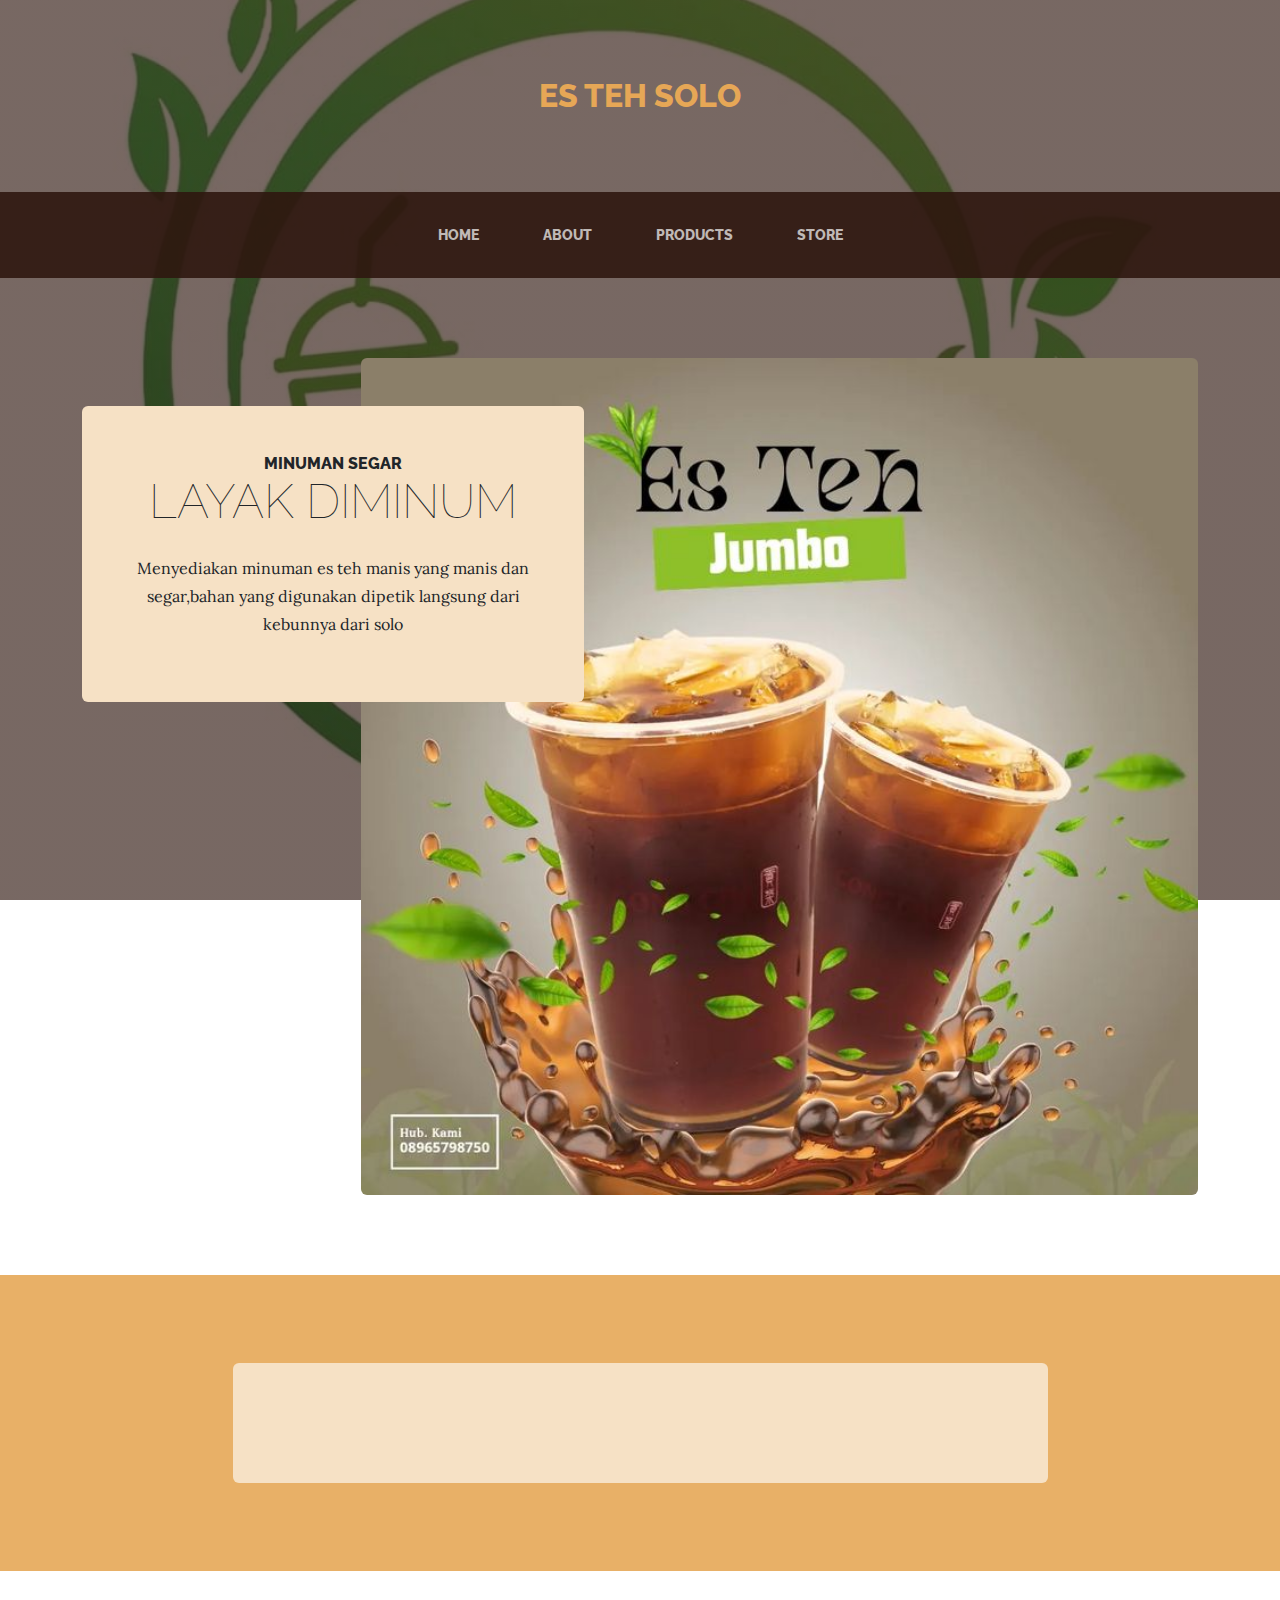
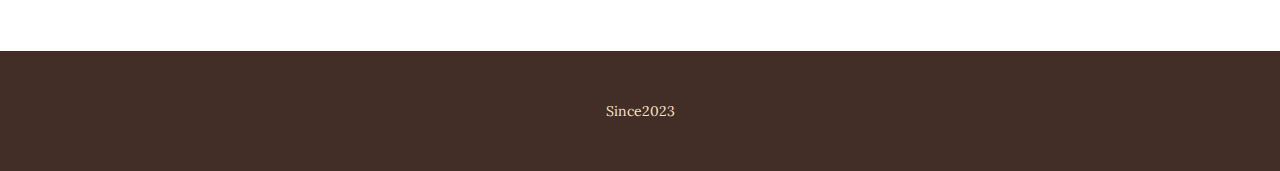
<file: index.html>
<!DOCTYPE html>
<html lang="en">
    <head>
        <meta charset="utf-8" />
        <meta name="viewport" content="width=device-width, initial-scale=1, shrink-to-fit=no" />
        <meta name="description" content="" />
        <meta name="author" content="" />
        <title>es teh solo</title>
        <link rel="icon" type="image/x-icon" href="assets/favicon.ico" />
        <!-- Google fonts-->
        <link href="https://fonts.googleapis.com/css?family=Raleway:100,100i,200,200i,300,300i,400,400i,500,500i,600,600i,700,700i,800,800i,900,900i" rel="stylesheet" />
        <link href="https://fonts.googleapis.com/css?family=Lora:400,400i,700,700i" rel="stylesheet" />
        <!-- Core theme CSS (includes Bootstrap)-->
        <link href="css/styles.css" rel="stylesheet" />
    </head>
    <body>
        <header>
            <h1 class="site-heading text-center text-faded d-none d-lg-block">
                <span class="site-heading-upper text-primary mb-3">Es Teh solo</span>
            </h1>
        </header>
        <!-- Navigation-->
        <nav class="navbar navbar-expand-lg navbar-dark py-lg-4" id="mainNav">
            <div class="container">
                <a class="navbar-brand text-uppercase fw-bold d-lg-none" href="index.html">Start Bootstrap</a>
                <button class="navbar-toggler" type="button" data-bs-toggle="collapse" data-bs-target="#navbarSupportedContent" aria-controls="navbarSupportedContent" aria-expanded="false" aria-label="Toggle navigation"><span class="navbar-toggler-icon"></span></button>
                <div class="collapse navbar-collapse" id="navbarSupportedContent">
                    <ul class="navbar-nav mx-auto">
                        <li class="nav-item px-lg-4"><a class="nav-link text-uppercase" href="index.html">Home</a></li>
                        <li class="nav-item px-lg-4"><a class="nav-link text-uppercase" href="about.html">About</a></li>
                        <li class="nav-item px-lg-4"><a class="nav-link text-uppercase" href="products.html">Products</a></li>
                        <li class="nav-item px-lg-4"><a class="nav-link text-uppercase" href="store.html">Store</a></li>
                    </ul>
                </div>
            </div>
        </nav>
        <section class="page-section clearfix">
            <div class="container">
                <div class="intro">
                    <img class="intro-img img-fluid mb-3 mb-lg-0 rounded" src="assets/img/poster es teh.jpg" alt="..." />
                    <div class="intro-text left-0 text-center bg-faded p-5 rounded">
                        <h2 class="section-heading mb-4">
                            <span class="section-heading-upper">Minuman segar</span>
                            <span class="section-heading-lower">Layak diminum</span>
                        </h2>
                        <p class="mb-3">Menyediakan minuman es teh manis yang manis dan segar,bahan yang digunakan dipetik langsung dari kebunnya dari solo</p>
                    </div>
                </div>
            </div>
        </section>
        <section class="page-section cta">
            <div class="container">
                <div class="row">
                    <div class="col-xl-9 mx-auto">
                        <div class="cta-inner bg-faded text-center rounded">
                            <h2 class="section-heading mb-4">
                        </div>
                    </div>
                </div>
            </div>
        </section>
        <footer class="footer text-faded text-center py-5">
            <div class="container"><p class="m-0 small">Since2023</p></div>
        </footer>
        <!-- Bootstrap core JS-->
        <script src="https://cdn.jsdelivr.net/npm/bootstrap@5.2.3/dist/js/bootstrap.bundle.min.js"></script>
        <!-- Core theme JS-->
        <script src="js/scripts.js"></script>
    </body>
</html>
</file>
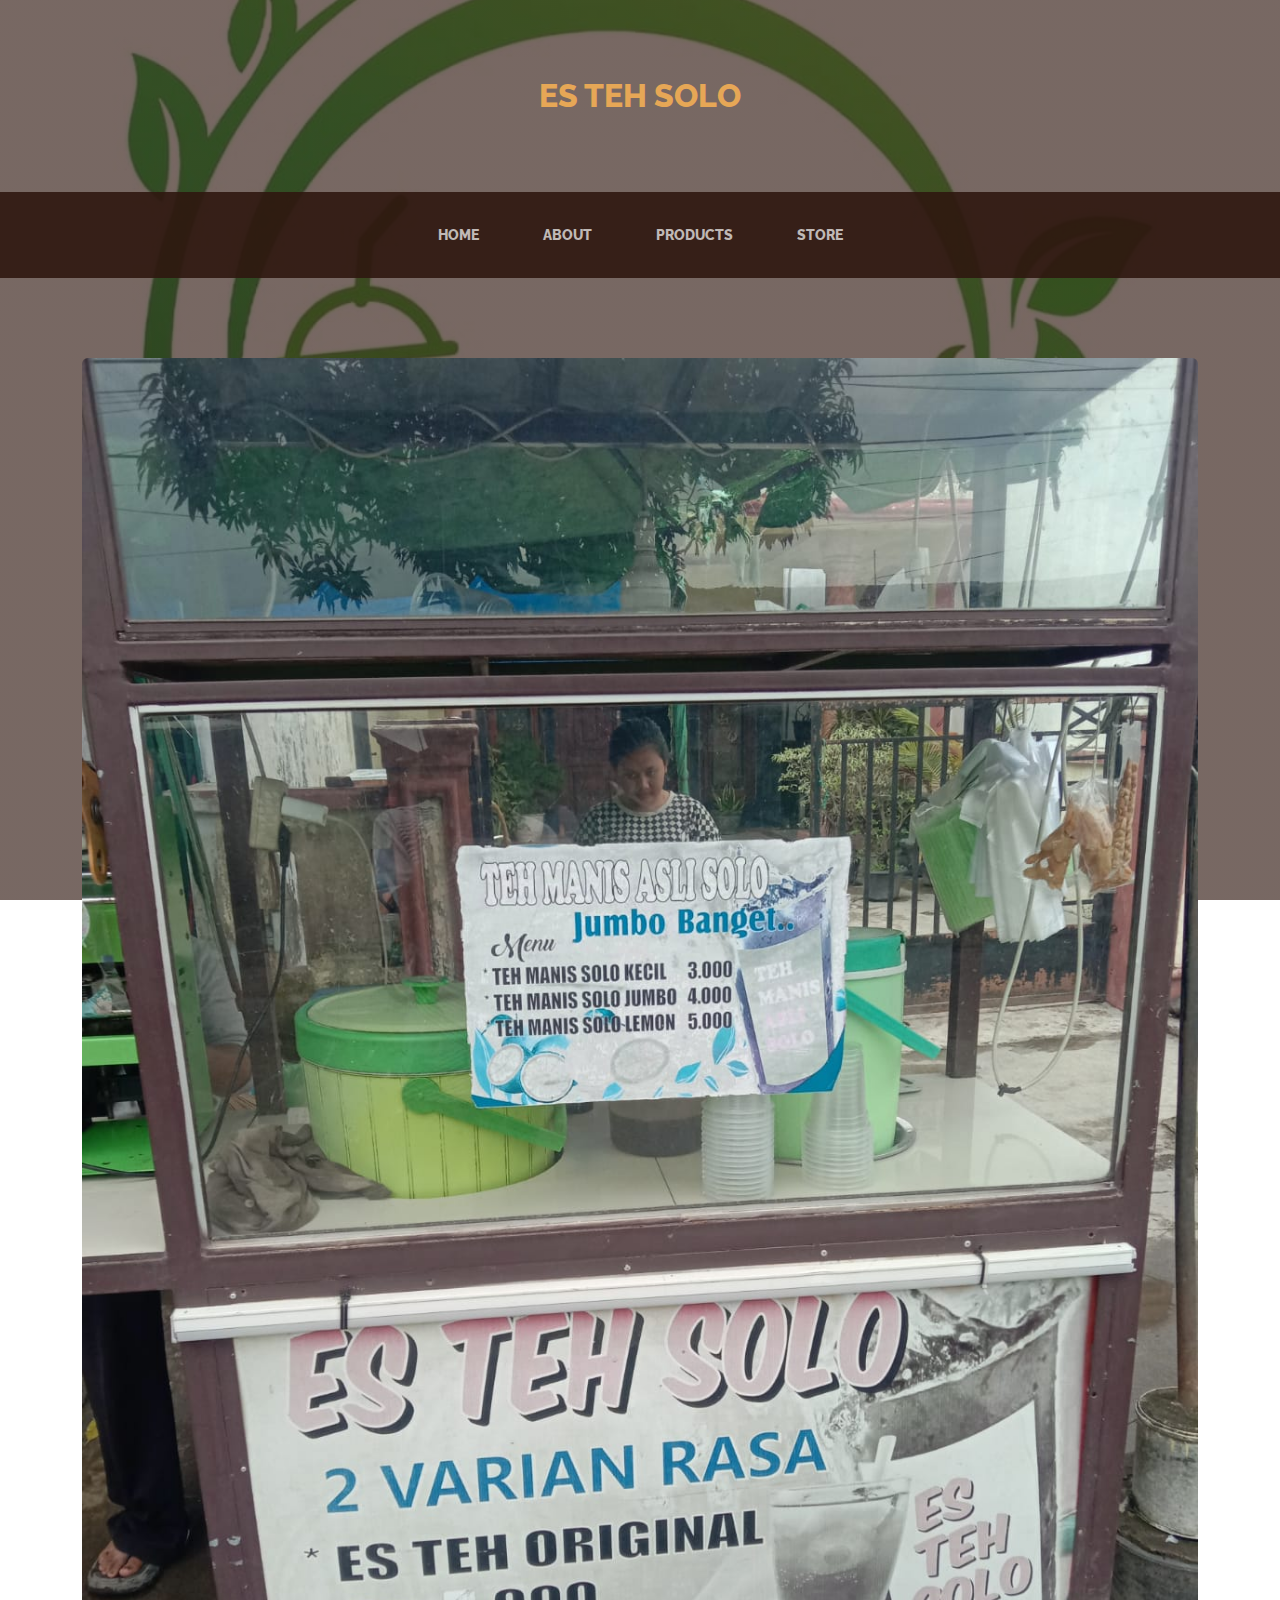
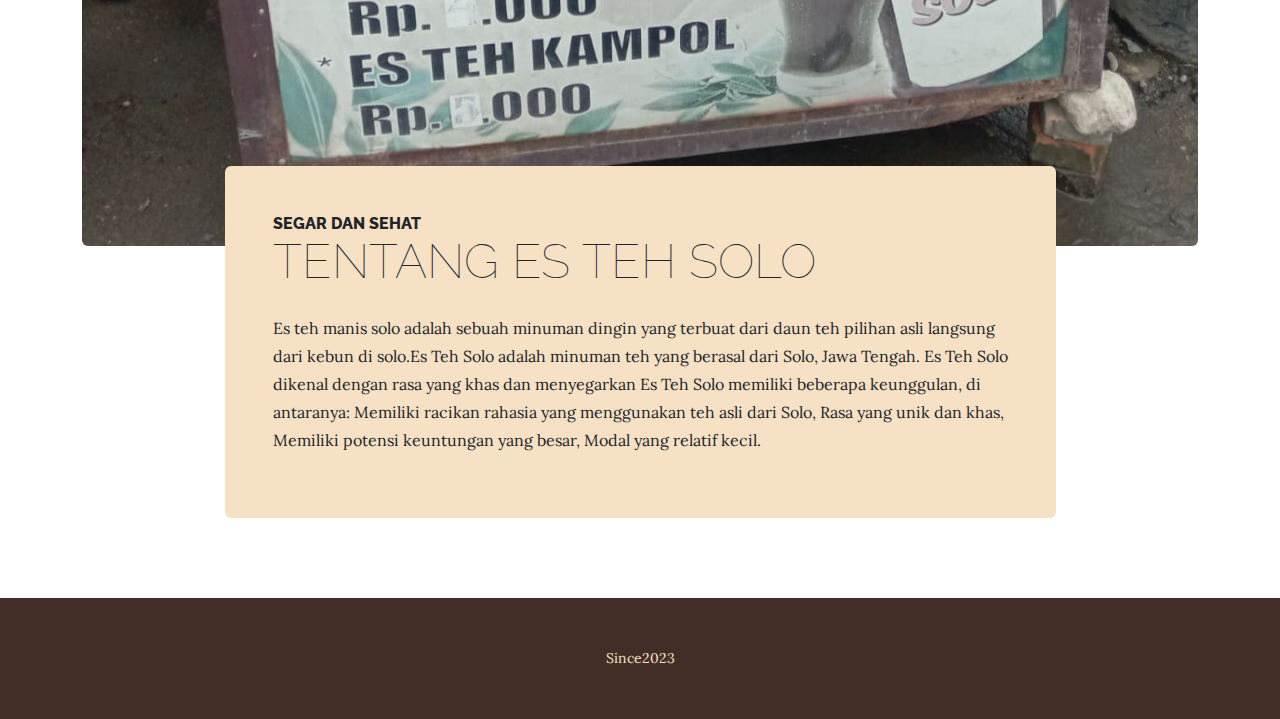
<file: about.html>
<!DOCTYPE html>
<html lang="en">
    <head>
        <meta charset="utf-8" />
        <meta name="viewport" content="width=device-width, initial-scale=1, shrink-to-fit=no" />
        <meta name="description" content="" />
        <meta name="author" content="" />
        <title>Es teh solo</title>
        <link rel="icon" type="image/x-icon" href="assets/favicon.ico" />
        <!-- Google fonts-->
        <link href="https://fonts.googleapis.com/css?family=Raleway:100,100i,200,200i,300,300i,400,400i,500,500i,600,600i,700,700i,800,800i,900,900i" rel="stylesheet" />
        <link href="https://fonts.googleapis.com/css?family=Lora:400,400i,700,700i" rel="stylesheet" />
        <!-- Core theme CSS (includes Bootstrap)-->
        <link href="css/styles.css" rel="stylesheet" />
    </head>
    <body>
        <header>
            <h1 class="site-heading text-center text-faded d-none d-lg-block">
                <span class="site-heading-upper text-primary mb-3">Es Teh solo</span>
            </h1>
        </header>
        <!-- Navigation-->
        <nav class="navbar navbar-expand-lg navbar-dark py-lg-4" id="mainNav">
            <div class="container">
                <a class="navbar-brand text-uppercase fw-bold d-lg-none" href="index.html">Start Bootstrap</a>
                <button class="navbar-toggler" type="button" data-bs-toggle="collapse" data-bs-target="#navbarSupportedContent" aria-controls="navbarSupportedContent" aria-expanded="false" aria-label="Toggle navigation"><span class="navbar-toggler-icon"></span></button>
                <div class="collapse navbar-collapse" id="navbarSupportedContent">
                    <ul class="navbar-nav mx-auto">
                        <li class="nav-item px-lg-4"><a class="nav-link text-uppercase" href="index.html">Home</a></li>
                        <li class="nav-item px-lg-4"><a class="nav-link text-uppercase" href="about.html">About</a></li>
                        <li class="nav-item px-lg-4"><a class="nav-link text-uppercase" href="products.html">Products</a></li>
                        <li class="nav-item px-lg-4"><a class="nav-link text-uppercase" href="store.html">Store</a></li>
                    </ul>
                </div>
            </div>
        </nav>
        <section class="page-section about-heading">
            <div class="container">
                <img class="img-fluid rounded about-heading-img mb-3 mb-lg-0" src="assets/img/toko es2.jpg" alt="..." />
                <div class="about-heading-content">
                    <div class="row">
                        <div class="col-xl-9 col-lg-10 mx-auto">
                            <div class="bg-faded rounded p-5">
                                <h2 class="section-heading mb-4">
                                    <span class="section-heading-upper">segar dan sehat</span>
                                    <span class="section-heading-lower">Tentang es teh solo</span>
                                </h2>
                                <p>Es teh manis solo adalah sebuah minuman dingin yang terbuat dari daun teh pilihan asli langsung dari kebun di solo.Es Teh Solo adalah minuman teh yang berasal dari Solo, Jawa Tengah. Es Teh Solo dikenal dengan rasa yang khas dan menyegarkan Es Teh Solo memiliki beberapa keunggulan, di antaranya: Memiliki racikan rahasia yang menggunakan teh asli dari Solo, Rasa yang unik dan khas, Memiliki potensi keuntungan yang besar, Modal yang relatif kecil. </p>
                                <p class="mb-0">
                                </p>
                            </div>
                        </div>
                    </div>
                </div>
            </div>
        </section>
        <footer class="footer text-faded text-center py-5">
            <div class="container"><p class="m-0 small">Since2023</p></div>
        </footer>
        <!-- Bootstrap core JS-->
        <script src="https://cdn.jsdelivr.net/npm/bootstrap@5.2.3/dist/js/bootstrap.bundle.min.js"></script>
        <!-- Core theme JS-->
        <script src="js/scripts.js"></script>
    </body>
</html>
</file>
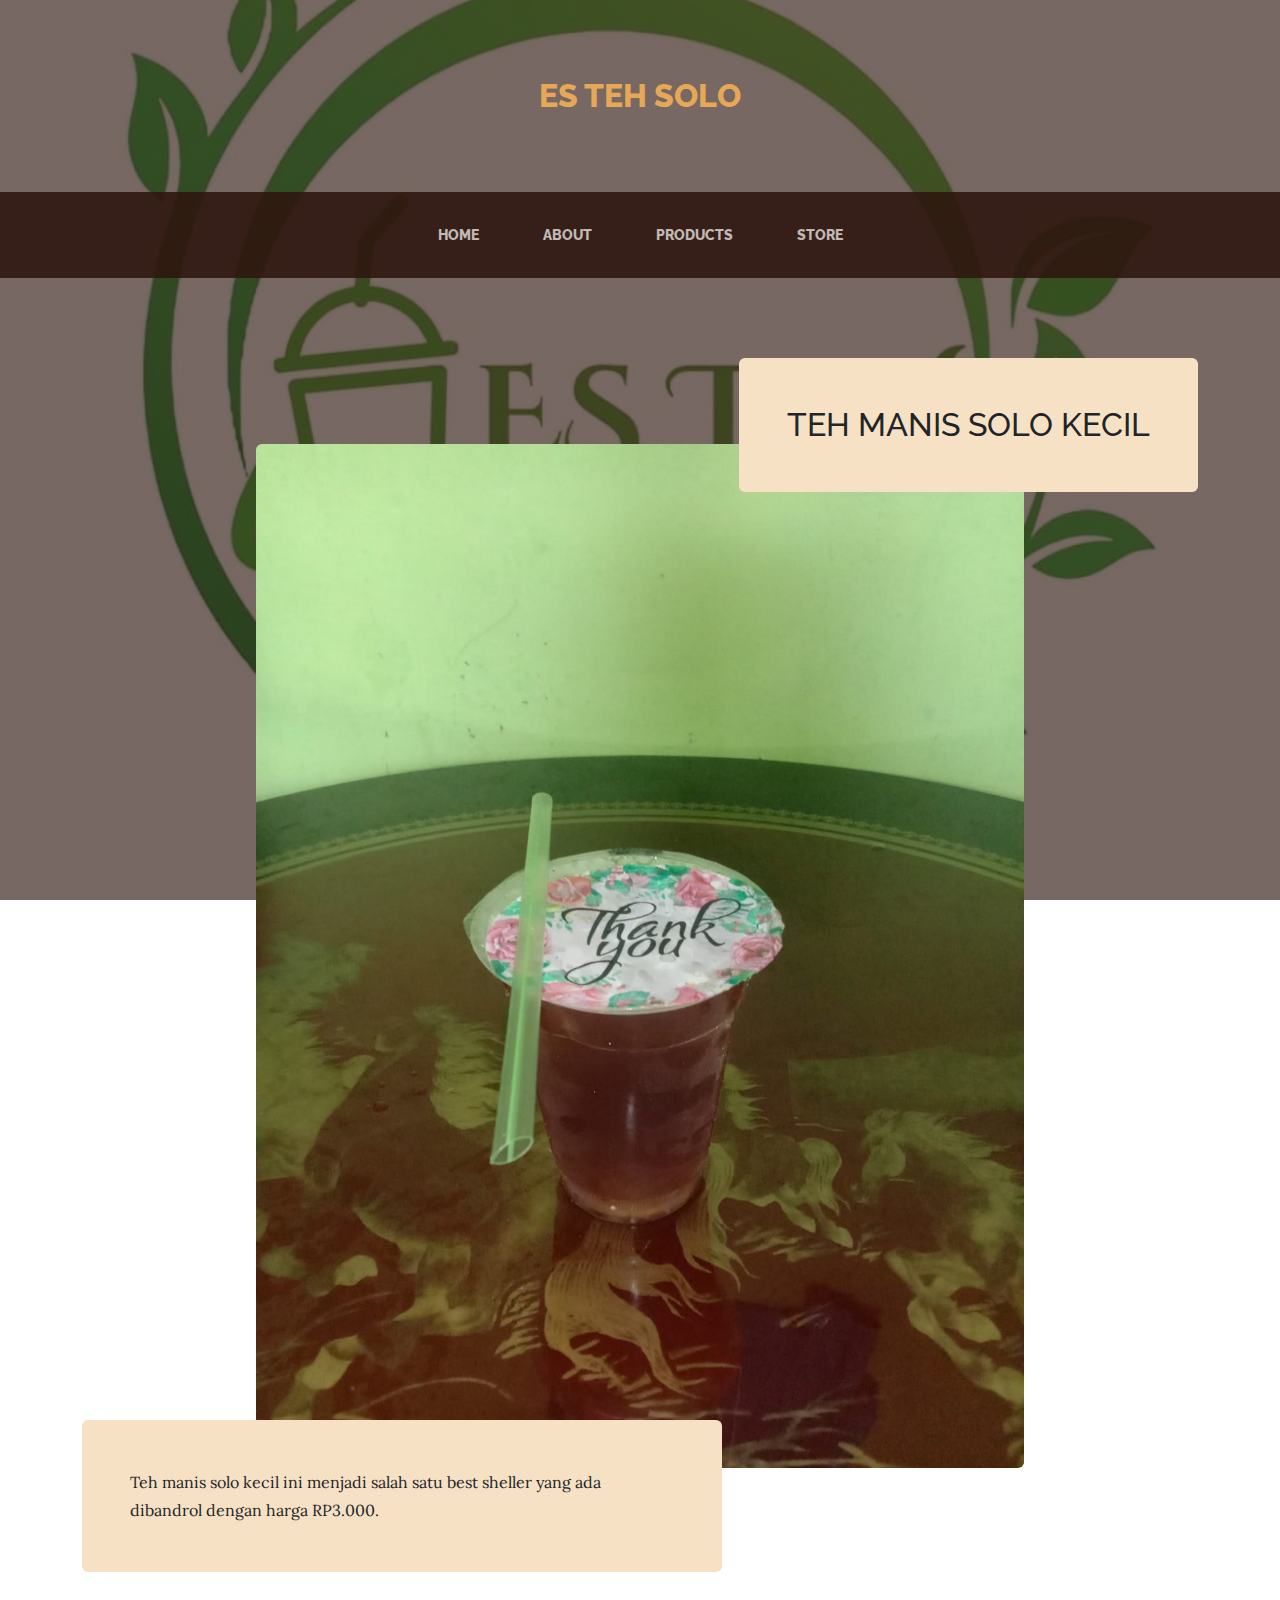
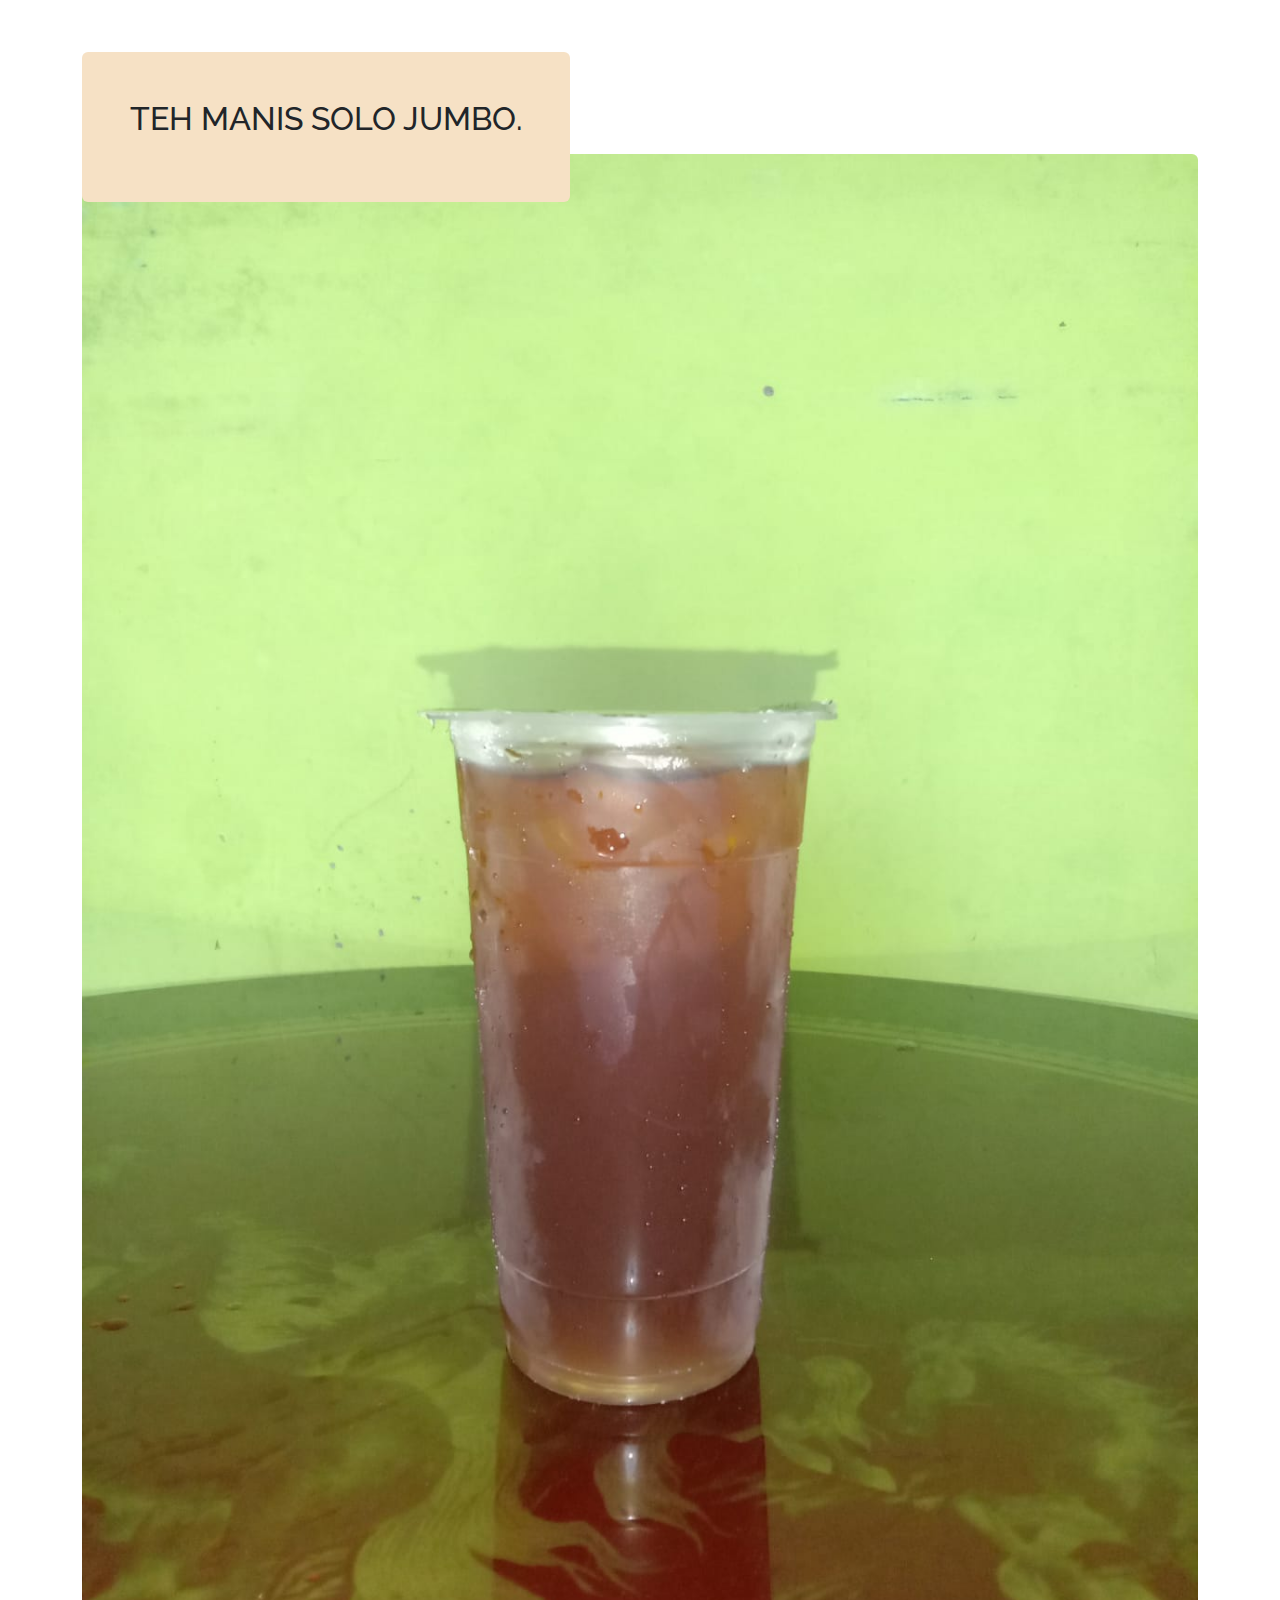
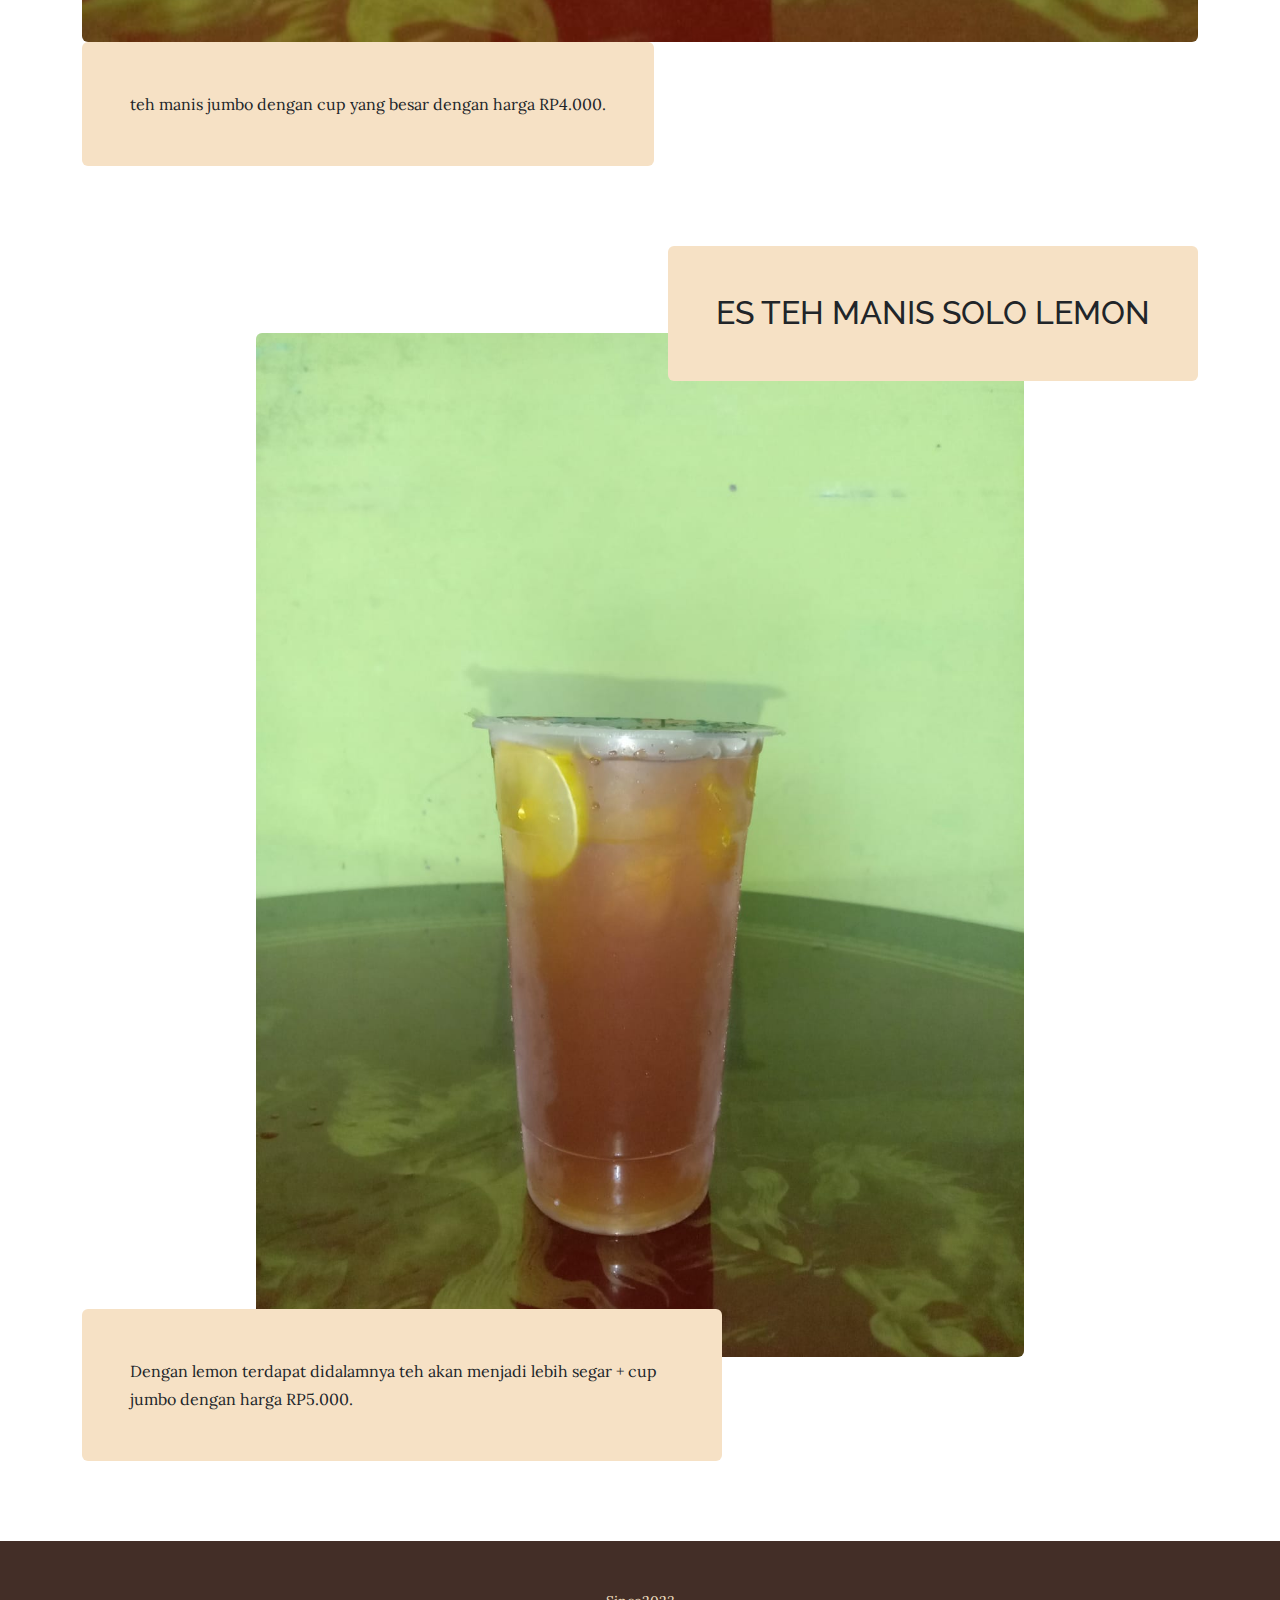
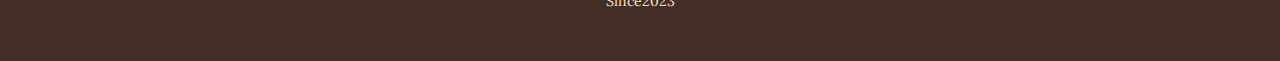
<file: products.html>
<!DOCTYPE html>
<html lang="en">
    <head>
        <meta charset="utf-8" />
        <meta name="viewport" content="width=device-width, initial-scale=1, shrink-to-fit=no" />
        <meta name="description" content="" />
        <meta name="author" content="" />
        <title>Es Teh solo</title>
        <link rel="icon" type="image/x-icon" href="assets/favicon.ico" />
        <!-- Google fonts-->
        <link href="https://fonts.googleapis.com/css?family=Raleway:100,100i,200,200i,300,300i,400,400i,500,500i,600,600i,700,700i,800,800i,900,900i" rel="stylesheet" />
        <link href="https://fonts.googleapis.com/css?family=Lora:400,400i,700,700i" rel="stylesheet" />
        <!-- Core theme CSS (includes Bootstrap)-->
        <link href="css/styles.css" rel="stylesheet" />
    </head>
    <body>
        <header>
            <h1 class="site-heading text-center text-faded d-none d-lg-block">
                <span class="site-heading-upper text-primary mb-3">Es Teh solo</span>
            </h1>
        </header>
        <!-- Navigation-->
        <nav class="navbar navbar-expand-lg navbar-dark py-lg-4" id="mainNav">
            <div class="container">
                <a class="navbar-brand text-uppercase fw-bold d-lg-none" href="index.html">Start Bootstrap</a>
                <button class="navbar-toggler" type="button" data-bs-toggle="collapse" data-bs-target="#navbarSupportedContent" aria-controls="navbarSupportedContent" aria-expanded="false" aria-label="Toggle navigation"><span class="navbar-toggler-icon"></span></button>
                <div class="collapse navbar-collapse" id="navbarSupportedContent">
                    <ul class="navbar-nav mx-auto">
                        <li class="nav-item px-lg-4"><a class="nav-link text-uppercase" href="index.html">Home</a></li>
                        <li class="nav-item px-lg-4"><a class="nav-link text-uppercase" href="about.html">About</a></li>
                        <li class="nav-item px-lg-4"><a class="nav-link text-uppercase" href="products.html">Products</a></li>
                        <li class="nav-item px-lg-4"><a class="nav-link text-uppercase" href="store.html">Store</a></li>
                    </ul>
                </div>
            </div>
        </nav>
        <section class="page-section">
            <div class="container">
                <div class="product-item">
                    <div class="product-item-title d-flex">
                        <div class="bg-faded p-5 d-flex ms-auto rounded">
                            <h2 class="section-heading mb-0">
                                <span class="section-heading-mb-0">Teh manis solo kecil</span>
                            </h2>
                        </div>
                    </div>
                    <img class="product-item-img mx-auto d-flex rounded img-fluid mb-3 mb-lg-0" src="assets/img/mini.jpg" alt="..." />
                    <div class="product-item-description d-flex me-auto">
                        <div class="bg-faded p-5 rounded"><p class="mb-0">Teh manis solo kecil ini menjadi salah satu best sheller yang ada dibandrol dengan harga RP3.000.</p></div>
                    </div>
                </div>
            </div>
        </section>
        <section class="page-section">
            <div class="container">
                <div class="product-item">
                    <div class="product-item-title d-flex">
                        <div class="bg-faded p-5 d-flex me-auto rounded">
                            <h2 class="section-heading mb-0">teh manis solo jumbo.</p></div>   
                            </h2>
                        </div>
                    </div>
                    <img class="product-item-img mx-auto d-flex rounded img-fluid mb-3 mb-lg-0" src="assets/img/jumbo.jpg" alt="..." />
                    <div class="product-item-description d-flex me-auto">
                        <div class="bg-faded p-5 rounded"><p class="mb-0">teh manis jumbo dengan cup yang besar  dengan harga RP4.000.</p></div>
                    </div>
                </div>
            </div>
        </section>
        <section class="page-section">
            <div class="container">
                <div class="product-item">
                    <div class="product-item-title d-flex">
                        <div class="bg-faded p-5 d-flex ms-auto rounded">
                            <h2 class="section-heading mb-0">
                                <span class="section-heading-mb-0">ES TEH MANIS SOLO LEMON</span>
                            </h2>
                        </div>
                    </div>
                    <img class="product-item-img mx-auto d-flex rounded img-fluid mb-3 mb-lg-0" src="assets/img/manis lemon.jpg" alt="..." />
                    <div class="product-item-description d-flex me-auto">
                        <div class="bg-faded p-5 rounded"><p class="mb-0">Dengan lemon terdapat didalamnya teh akan menjadi lebih segar + cup jumbo dengan harga RP5.000.</p></div>
                    </div>
                </div>
            </div>
        </section>
        <footer class="footer text-faded text-center py-5">
            <div class="container"><p class="m-0 small">Since2023</p></div>
        </footer>
        <!-- Bootstrap core JS-->
        <script src="https://cdn.jsdelivr.net/npm/bootstrap@5.2.3/dist/js/bootstrap.bundle.min.js"></script>
        <!-- Core theme JS-->
        <script src="js/scripts.js"></script>
    </body>
</html>
</file>
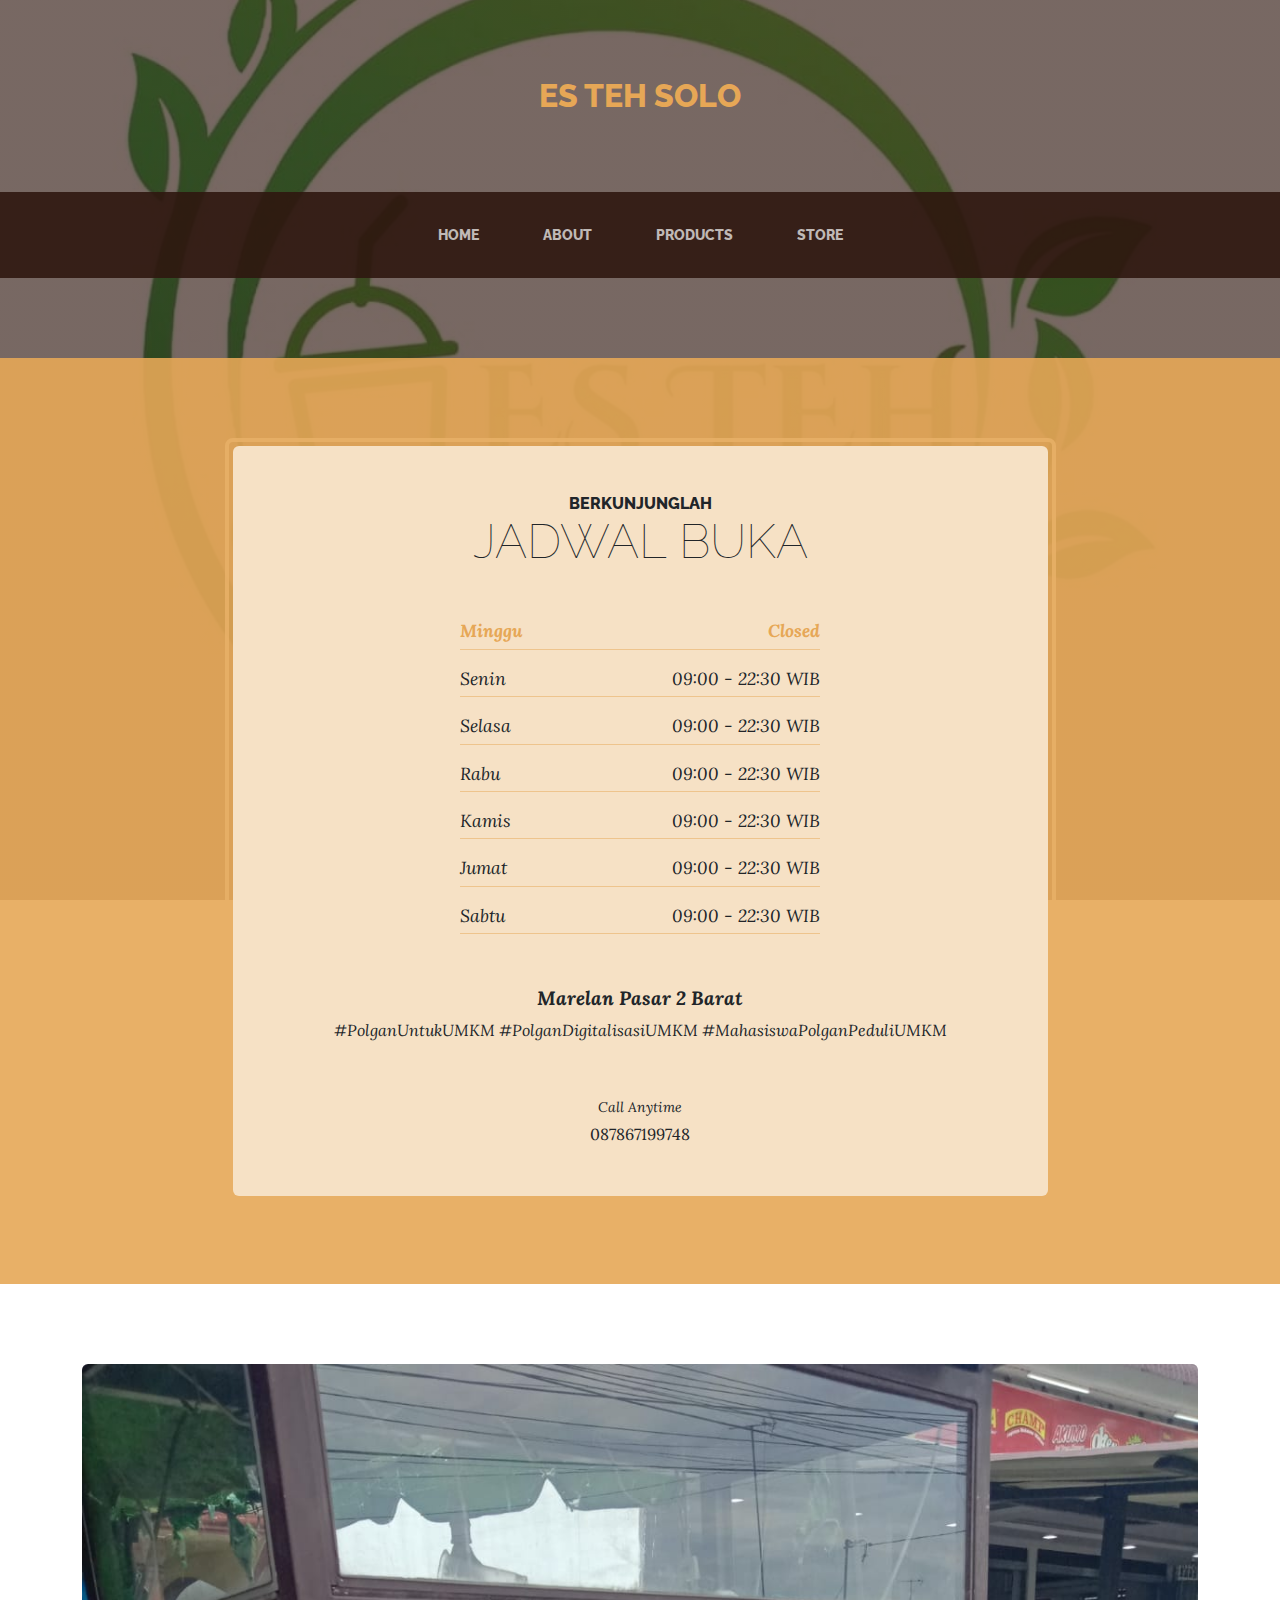
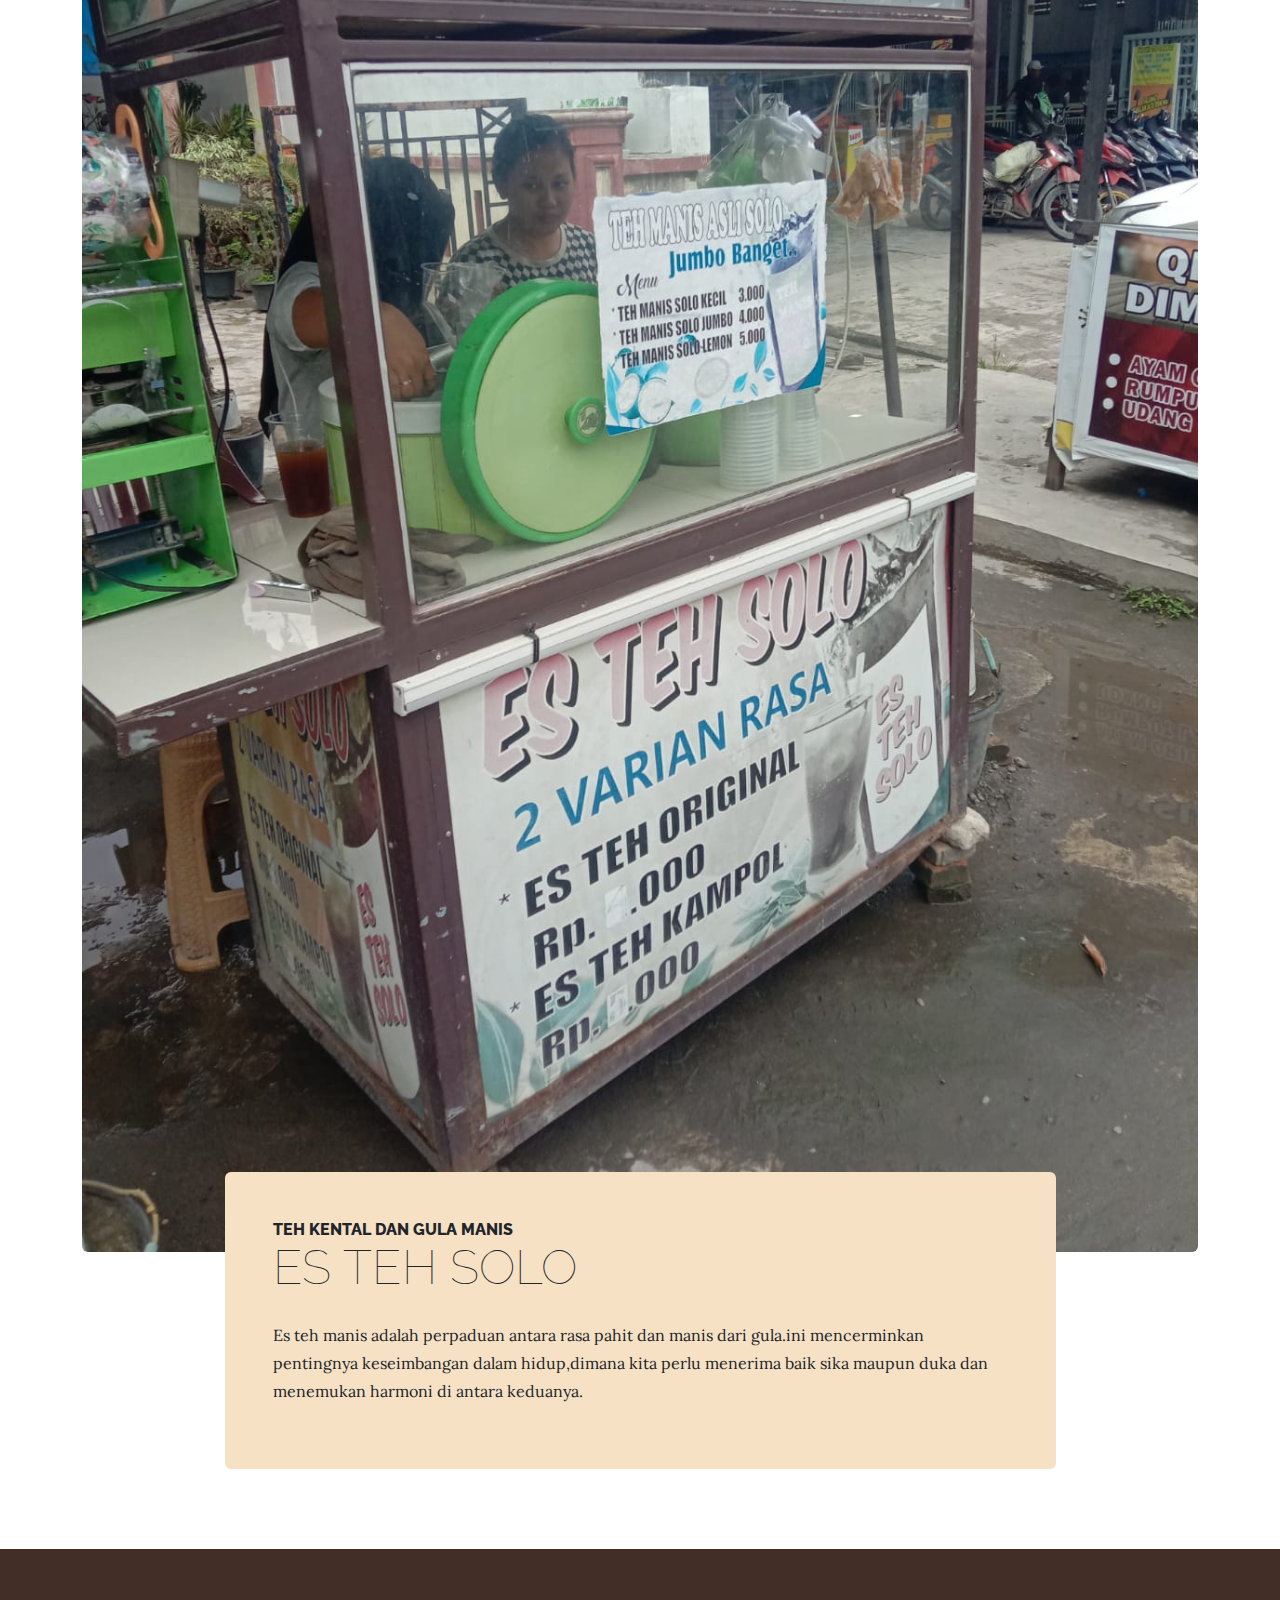
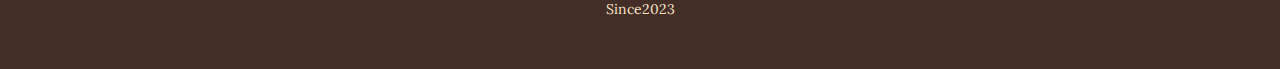
<file: store.html>
<!DOCTYPE html>
<html lang="en">
    <head>
        <meta charset="utf-8" />
        <meta name="viewport" content="width=device-width, initial-scale=1, shrink-to-fit=no" />
        <meta name="description" content="" />
        <meta name="author" content="" />
        <title>Es teh solo</title>
        <link rel="icon" type="image/x-icon" href="assets/favicon.ico" />
        <!-- Google fonts-->
        <link href="https://fonts.googleapis.com/css?family=Raleway:100,100i,200,200i,300,300i,400,400i,500,500i,600,600i,700,700i,800,800i,900,900i" rel="stylesheet" />
        <link href="https://fonts.googleapis.com/css?family=Lora:400,400i,700,700i" rel="stylesheet" />
        <!-- Core theme CSS (includes Bootstrap)-->
        <link href="css/styles.css" rel="stylesheet" />
    </head>
    <body>
        <header>
            <h1 class="site-heading text-center text-faded d-none d-lg-block">
                <span class="site-heading-upper text-primary mb-3">Es Teh solo</span>
            </h1>
        </header>
        <!-- Navigation-->
        <nav class="navbar navbar-expand-lg navbar-dark py-lg-4" id="mainNav">
            <div class="container">
                <a class="navbar-brand text-uppercase fw-bold d-lg-none" href="index.html">Start Bootstrap</a>
                <button class="navbar-toggler" type="button" data-bs-toggle="collapse" data-bs-target="#navbarSupportedContent" aria-controls="navbarSupportedContent" aria-expanded="false" aria-label="Toggle navigation"><span class="navbar-toggler-icon"></span></button>
                <div class="collapse navbar-collapse" id="navbarSupportedContent">
                    <ul class="navbar-nav mx-auto">
                        <li class="nav-item px-lg-4"><a class="nav-link text-uppercase" href="index.html">Home</a></li>
                        <li class="nav-item px-lg-4"><a class="nav-link text-uppercase" href="about.html">About</a></li>
                        <li class="nav-item px-lg-4"><a class="nav-link text-uppercase" href="products.html">Products</a></li>
                        <li class="nav-item px-lg-4"><a class="nav-link text-uppercase" href="store.html">Store</a></li>
                    </ul>
                </div>
            </div>
        </nav>
        <section class="page-section cta">
            <div class="container">
                <div class="row">
                    <div class="col-xl-9 mx-auto">
                        <div class="cta-inner bg-faded text-center rounded">
                            <h2 class="section-heading mb-5">
                                <span class="section-heading-upper">berkunjunglah</span>
                                <span class="section-heading-lower">jadwal buka</span>
                            </h2>
                            <ul class="list-unstyled list-hours mb-5 text-left mx-auto">
                                <li class="list-unstyled-item list-hours-item d-flex">
                                    Minggu
                                    <span class="ms-auto">Closed</span>
                                </li>
                                <li class="list-unstyled-item list-hours-item d-flex">
                                    Senin
                                    <span class="ms-auto">09:00 - 22:30 WIB</span>
                                </li>
                                <li class="list-unstyled-item list-hours-item d-flex">
                                    Selasa
                                    <span class="ms-auto">09:00 - 22:30 WIB</span>
                                </li>
                                <li class="list-unstyled-item list-hours-item d-flex">
                                    Rabu
                                    <span class="ms-auto">09:00 - 22:30 WIB</span>
                                </li>
                                <li class="list-unstyled-item list-hours-item d-flex">
                                    Kamis
                                    <span class="ms-auto">09:00 - 22:30 WIB</span>
                                </li>
                                <li class="list-unstyled-item list-hours-item d-flex">
                                    Jumat
                                    <span class="ms-auto">09:00 - 22:30 WIB</span>
                                </li>
                                <li class="list-unstyled-item list-hours-item d-flex">
                                    Sabtu
                                    <span class="ms-auto">09:00 - 22:30 WIB</span>
                                </li>
                            </ul>
                            <p class="address mb-5">
                                <em>
                                    <strong>Marelan Pasar 2 Barat</strong>
                                    <br />
                                    #PolganUntukUMKM
                                    #PolganDigitalisasiUMKM
                                    #MahasiswaPolganPeduliUMKM
                                </em>
                            </p>
                            <p class="mb-0">
                                <small><em>Call Anytime</em></small>
                                <br />
                                087867199748
                            </p>
                        </div>
                    </div>
                </div>
            </div>
        </section>
        <section class="page-section about-heading">
            <div class="container">
                <img class="img-fluid rounded about-heading-img mb-3 mb-lg-0" src="assets/img/gerobak.jpg" alt="..." />
                <div class="about-heading-content">
                    <div class="row">
                        <div class="col-xl-9 col-lg-10 mx-auto">
                            <div class="bg-faded rounded p-5">
                                <h2 class="section-heading mb-4">
                                    <span class="section-heading-upper">Teh kental dan gula manis</span>
                                    <span class="section-heading-lower">Es teh solo</span>
                                </h2>
                                <p>Es teh manis adalah perpaduan antara rasa pahit dan manis dari gula.ini mencerminkan pentingnya keseimbangan dalam hidup,dimana kita perlu menerima baik sika maupun duka dan menemukan harmoni di antara keduanya.</p>
                                <p class="mb-0">
                                </p>
                            </div>
                        </div>
                    </div>
                </div>
            </div>
        </section>
        <footer class="footer text-faded text-center py-5">
            <div class="container"><p class="m-0 small">Since2023</p></div>
        </footer>
        <!-- Bootstrap core JS-->
        <script src="https://cdn.jsdelivr.net/npm/bootstrap@5.2.3/dist/js/bootstrap.bundle.min.js"></script>
        <!-- Core theme JS-->
        <script src="js/scripts.js"></script>
    </body>
</html>
</file>
